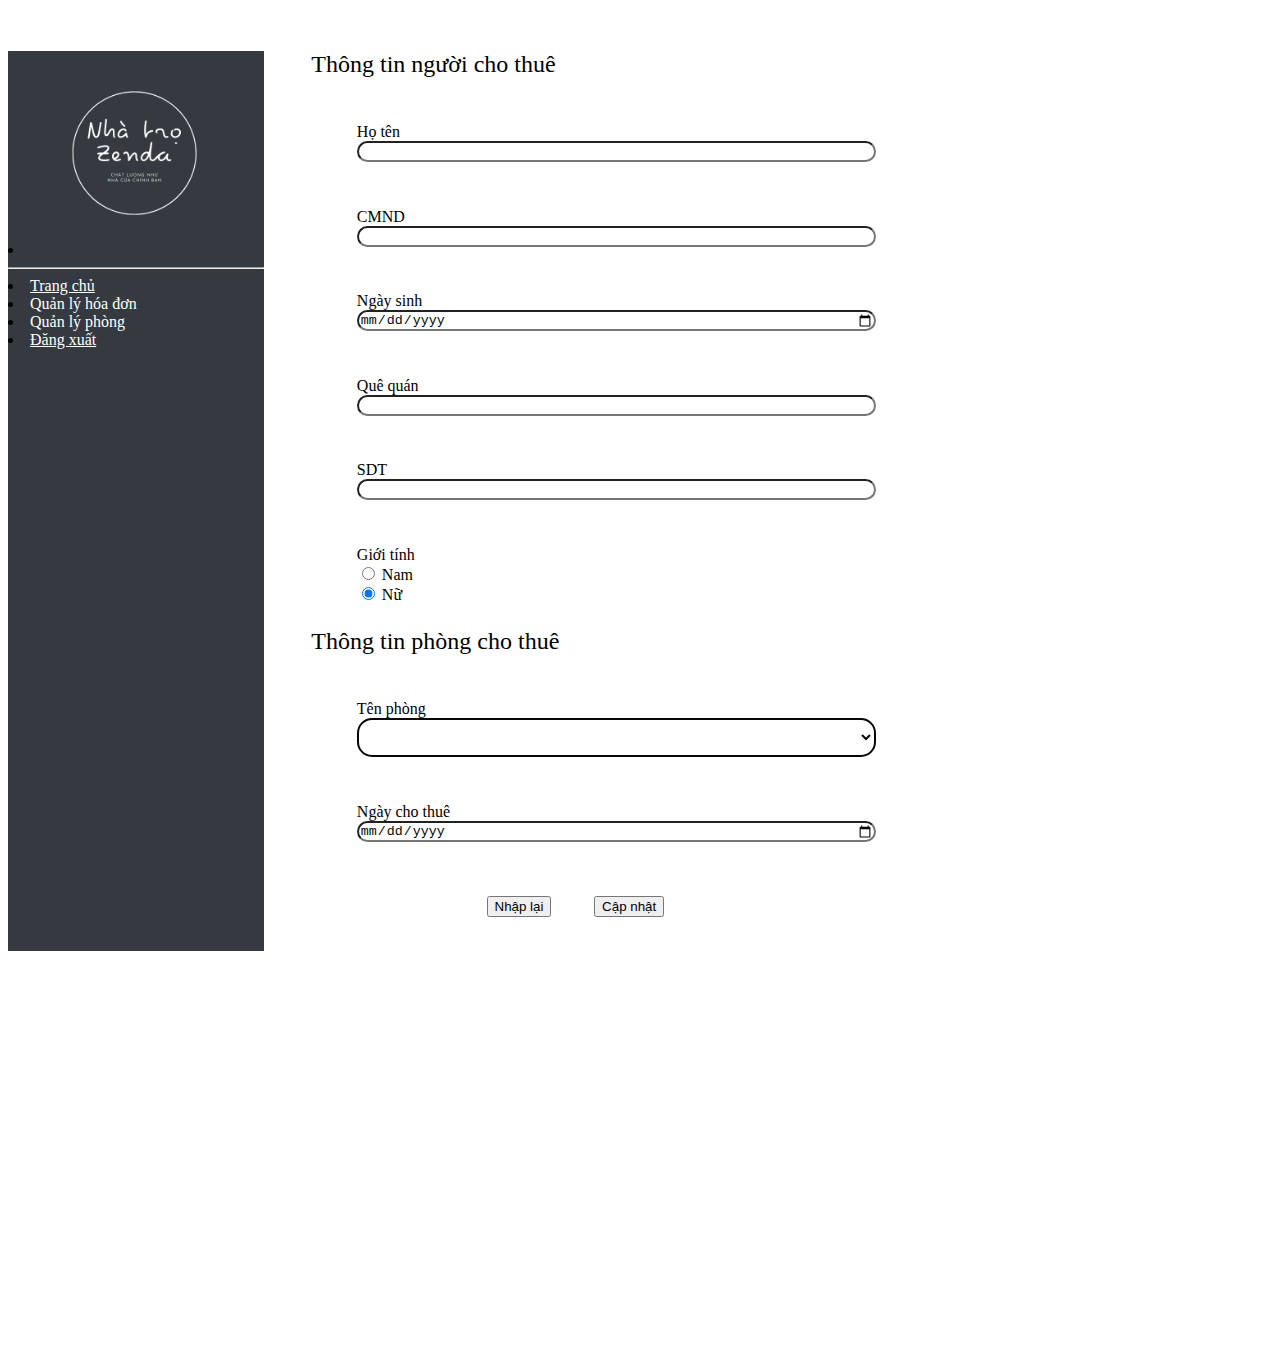
<file: admin/dangkiphong.html>
<html>
<meta charset="utf-8">
<script language="javascript" src="../js/Include.js"></script>
<div w3-include-html="../include/IncludeHead.html"></div> 
<body style="height: 1288px;">

    

        <div class="container-fluid">
          <div class="row">
            <div class="colmenu">
              <div class="menu">
                <div w3-include-html="../include/IncludeMenu.html"></div> 
              </div>
      
      
      
            </div>
            <div class="col">
                <div class="colhoadon">
                    <div class="container">

                        <form action="../php/dangkyphong.php" class="form-hoadon" method="post">
                            <p style="font-size: x-large;"> Thông tin người cho thuê </p>
                            
                            <div class="inputspan">
                                <span class="label label-info">Họ tên</span>
                                <input type="text" name="inputHoTen" id="">

                            </div>

                            <div class="inputspan">
                                <span class="label label-info">CMND</span>
                                <input type="text" name="inputCMND" id="">
                            </div>

                            <div class="inputspan">
                                <span class="label label-info">Ngày sinh</span>
                                <input type="date" name="inputNgaySinh" id="">
                            </div>



                            <div class="inputspan">
                                <span class="label label-info">Quê quán</span>
                                <input type="text" name="inputQueQuan" id="">
                            </div>

                            <div class="inputspan">
                                <span class="label label-info">SDT</span>
                                <input type="number" name="inputSDT" id="">
                            </div>

                            <div class="inputspan">
                                Giới tính
                                <div class="form-check">
                                    <input class="form-check-input" type="radio" name="GioiTinh" id="GioiTinh1" value="Nam">
                                    <label class="form-check-label" for="GioiTinh1">
                                      Nam
                                    </label>
                                  </div>
                                  <div class="form-check">
                                    <input class="form-check-input" type="radio" name="GioiTinh" id="GioiTinh2" value="Nữ" checked>
                                    <label class="form-check-label" for="GioiTinh2">
                                      Nữ
                                    </label>
                                  </div>                               
                                </div>
                                <p style="font-size: x-large;"> Thông tin phòng cho thuê </p>
                            <div class="inputspan">
                                <span class="label label-info">Tên phòng</span>
                                <select  name="inputTP" id="inputTenPhong" onchange="hienThiTen();"></select>
                            </div>

                            <div class="inputspan">
                                <span class="label label-info">Ngày cho thuê</span>
                                <input type="date" name="inputNgayChoThue" id="">
                            </div>
                           

                            <br><br>                          
                            <div class="buttonConfirm">
                                <button type="button" class="btn btn-secondary">Nhập lại</button>
                                <button type="submit" class="btn btn-primary">Cập nhật</button>
                            <br><br></div>
                        </form>
                    </div>
                </div>
            </div>
        </div>

        <script>
            includeHTML();
            </script>
</body>
</html>
</file>
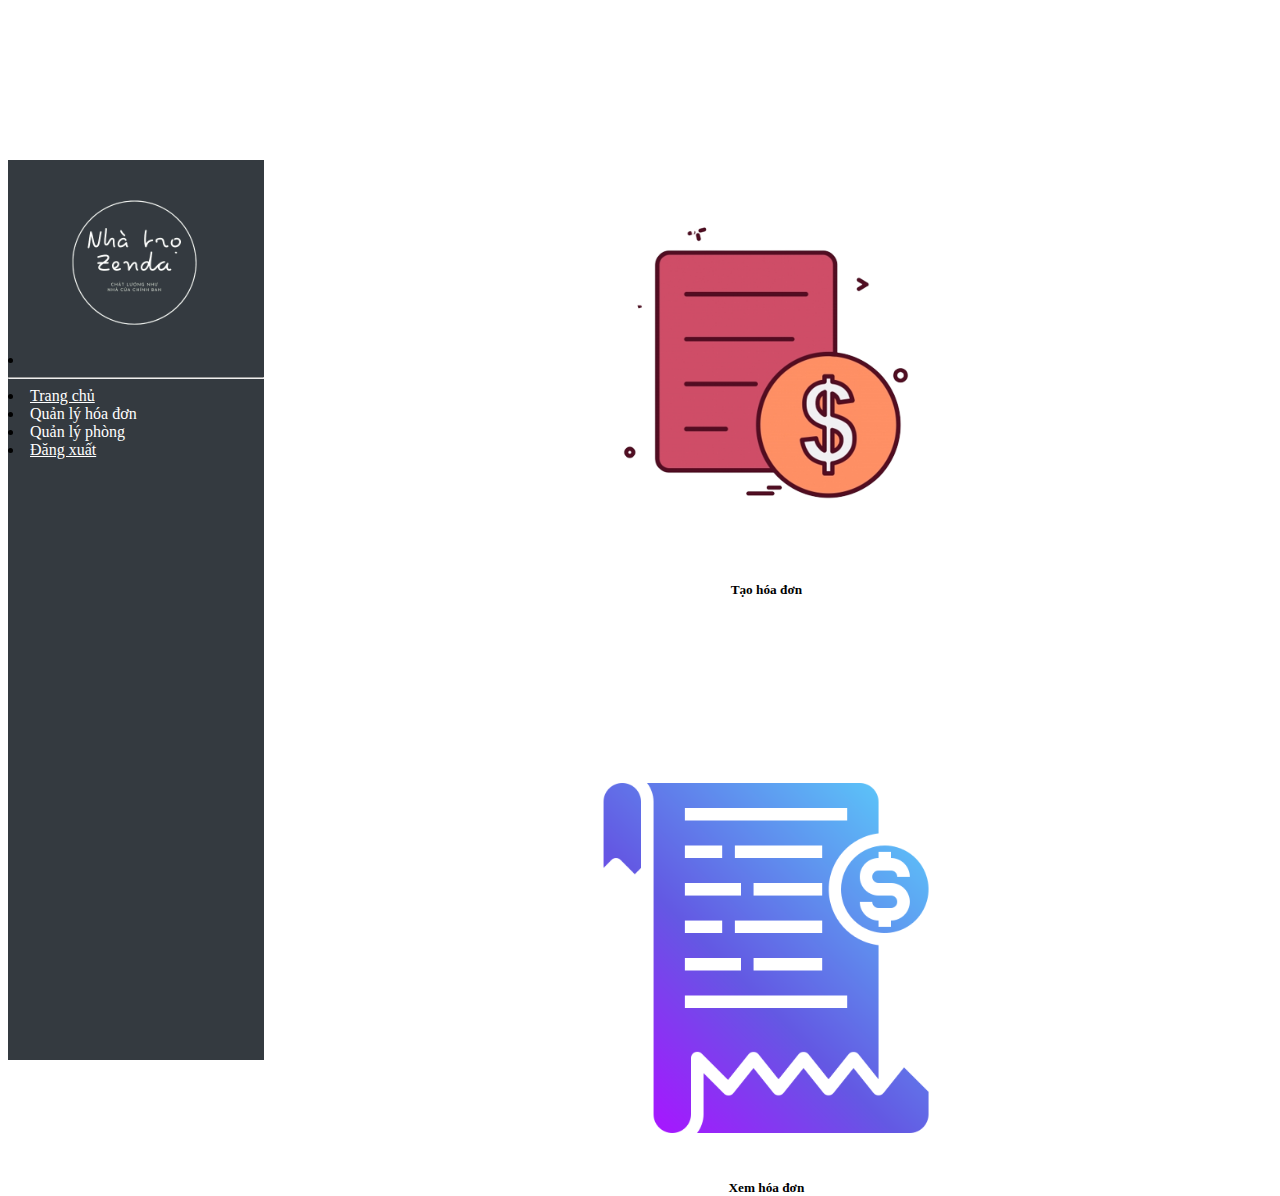
<file: admin/quanlyhoadon.html>
<html>




  <meta charset="utf-8">
  <script language="javascript" src="../js/Include.js"></script>

  <div w3-include-html="../include/IncludeHead.html"></div> 
<body>

  <div class="container-fluid">
    <div class="row">
      <div class="colmenu">
        <div class="menu">
          <div w3-include-html="../include/IncludeMenu.html"></div> 
        </div>



      </div>
      <div class="col">
        <div class="container">
          <div class="row">
            <div class="col">
              <div class="bordermain">
                <a href="../admin/bill.php">
                  <img class="img-thumbnail" src="./img/bill.png" alt="">                
                </a> 
                <h5>Tạo hóa đơn</h5>
              </div>
            </div>
            
            <div class="col">
              <div class="bordermain">
                <a href="../admin/XemBill.php">
                  <img class="img-thumbnail" src="../admin/img/XemBill.png" alt="">
                 
                </a>
                <h5> Xem hóa đơn</h5>
                

              </div>
            </div>
            



          </div>
        </div>       
    </div>
  </div>

  <script>
    includeHTML();
    </script>
</body>

</html>
</file>
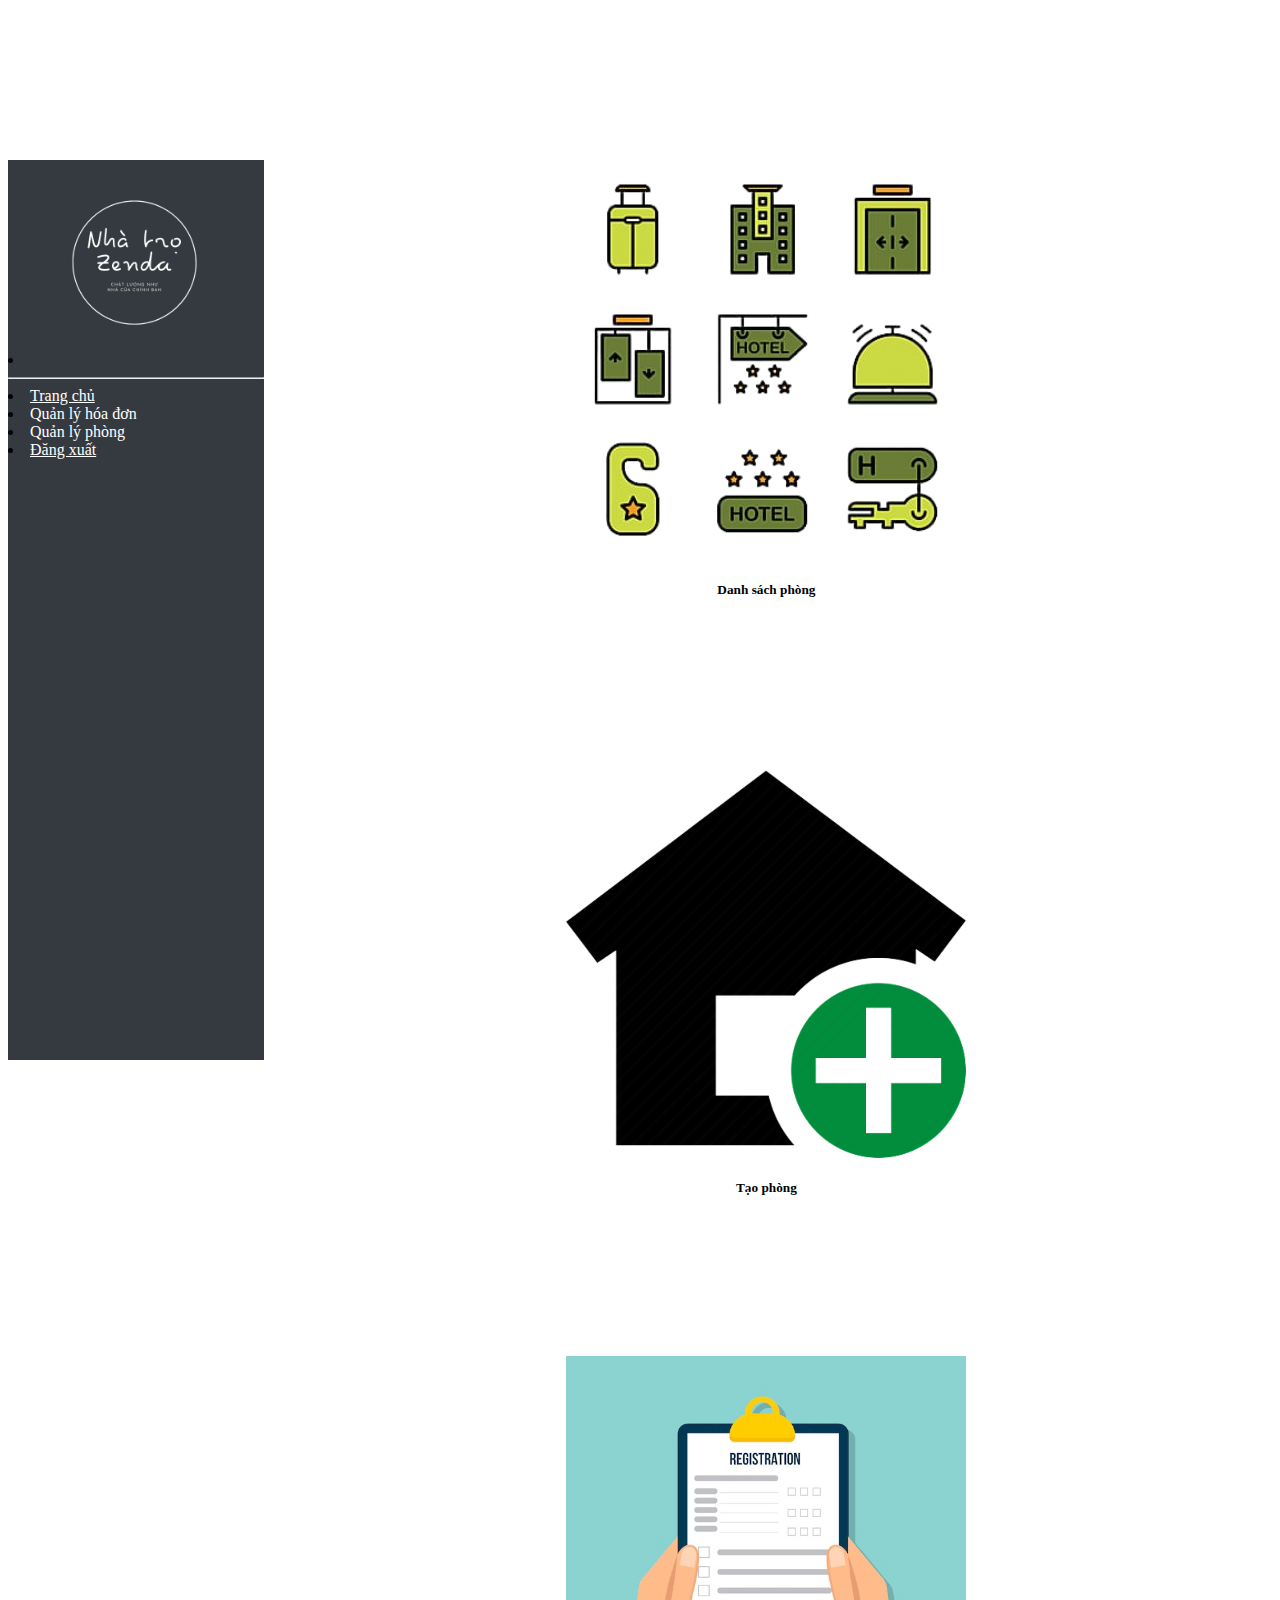
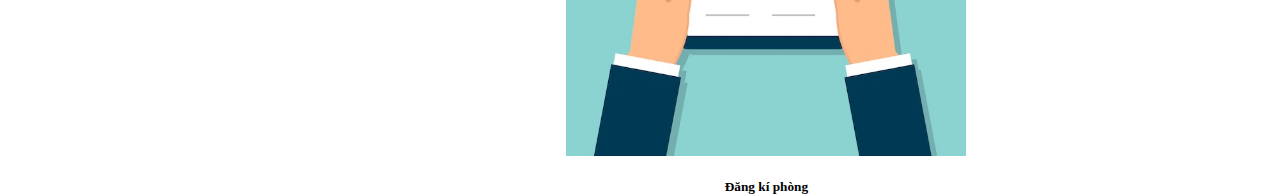
<file: admin/quanlyphong.html>
<html>
<meta charset="utf-8">
<script language="javascript" src="../js/Include.js"></script>
<div w3-include-html="../include/IncludeHead.html"></div> 
<body>

  <div class="container-fluid">
    <div class="row">
      <div class="colmenu">
        <div class="menu">
          <div w3-include-html="../include/IncludeMenu.html"></div> 
        </div>
      </div>
      <div class="col">
        <div class="container">
          <div class="row">

            <div class="col">

              <div class="bordermain">
                <a href="./danhsachphong.php">
                  <img class="img-thumbnail" src="./img/danhsachphong.png" alt="">

                </a>
                <h5>Danh sách phòng</h5>

              </div>
            </div>

            <div class="col">
              <div class="bordermain">
                <a href="./taophong.php">
                  <img class="img-thumbnail" src="./img/taophong.png" alt="">

                </a>
                <h5>Tạo phòng</h5>
              </div>
            </div>
            <div class="col">
              <div class="bordermain">
                <a href="./dangkiphong.php">
                  <img class="img-thumbnail" src="./img/dangkiphong.jpg" alt="">
                </a>
                <h5>Đăng kí phòng</h5>
              </div>
            </div>



          </div>
        </div>
      </div>
    </div>

    <script>
      includeHTML();
      </script>
</body>

</html>
</file>
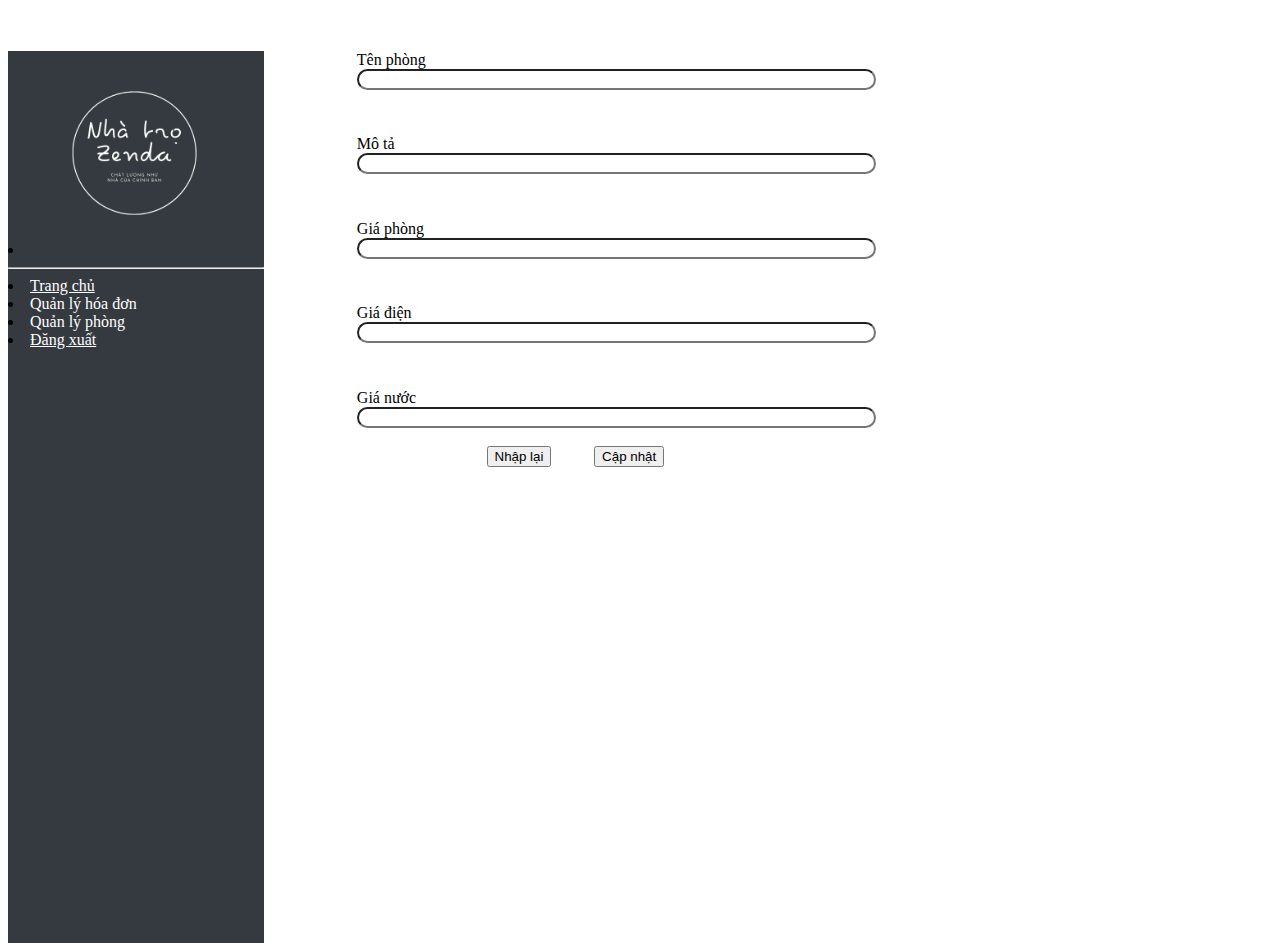
<file: admin/taophong.html>
<html>


<meta charset="utf-8">
<script language="javascript" src="../js/Include.js"></script>
<div w3-include-html="../include/IncludeHead.html"></div> 

<body>

  <div class="container-fluid">
    <div class="row">
      <div class="colmenu">
        <div class="menu">
          <div w3-include-html="../include/IncludeMenu.html"></div> 
        </div>

      </div>
            <div class="col">
                <div class="colhoadon">
                    <div class="container">
                        <form action="../php/taophong.php" class="form-hoadon" method="post">
                            <div class="inputspan">
                                <span class="label label-info">Tên phòng</span>
                                <input type="text" name="inputTenPhong" id="inputTenPhong" required>

                            </div>

                            <div class="inputspan">
                                <span class="label label-info">Mô tả</span>
                                <input type="text" name="inputMoTa" id="inputMoTa" >
                            </div>

                            <div class="inputspan">
                                <span class="label label-info">Giá phòng</span>
                                <input type="text" name="inputGiaPhong" id="inputGiaPhong" required>
                            </div>

                            <div class="inputspan">
                                <span class="label label-info">Giá điện</span>
                                <input type="text" name="inputGiaDien" id="inputGiaDien" required>
                            </div>

                            <div class="inputspan">
                                <span class="label label-info">Giá nước</span>
                                <input type="text" name="inputGiaNuoc" id="inputGiaNuoc" required>
                            </div>
                            <!-- <div class="inputspan">
                                Trạng thái phòng:
                                <div class="form-check">
                                    <input class="form-check-input" type="checkbox" value="" id="flexCheckDefault" name>
                                    <label class="form-check-label" for="flexCheckDefault">
                                        Trống
                                    </label>
                                </div>
                            </div> -->
                            <div class="buttonConfirm"> 
                                <button type="button" class="btn btn-secondary" onclick="reset();">Nhập lại</button>                          
                                <button type="submit" class="btn btn-primary">Cập nhật</button>                      
                            </div>
                        </form>
                    </div>
                </div>
            </div>
        </div>

        <script>
            includeHTML();
            function reset(){
                document.getElementById('inputTenPhong').value.reset;
                document.getElementById('inputMoTa').value.reset;
                document.getElementById('inputGiaPhong').value.reset;
                document.getElementById('inputGiaDien').value.reset;
                document.getElementById('inputGiaNuoc').value.reset;
            }


            function checkInput_number(){
                var format = "/^\d{4,9}$/";
            }
        </script>
</body>

</html>
</file>
